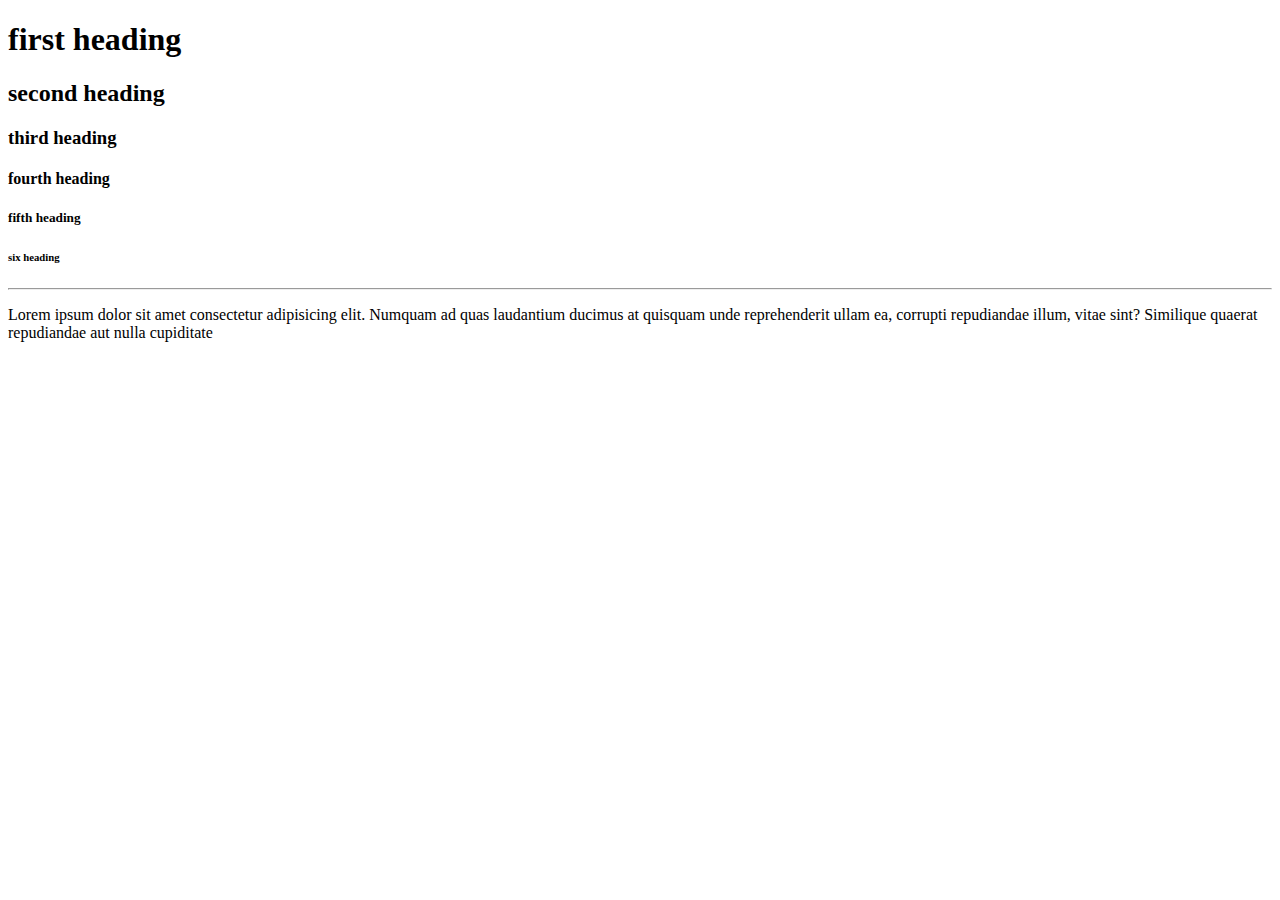
<file: firstfolder/first.html>
<!DOCTYPE html>
<html lang="en">
<head>
    <meta charset="UTF-8">
    <meta name="viewport" content="width=device-width, initial-scale=1.0">
    <title>my first html code</title>
</head>
<body>
    <h1>first heading</h1>
    <h2>second heading </h2>
    <h3>third heading </h3>
    <h4>fourth heading </h4>
    <h5>fifth heading</h5>
    <h6>six heading</h6>
    <hr>
    <p>Lorem ipsum dolor sit amet consectetur adipisicing elit. Numquam ad quas laudantium ducimus at quisquam unde reprehenderit ullam ea, corrupti repudiandae illum, vitae sint? Similique quaerat repudiandae aut nulla cupiditate</p>
</body>
</html>
</file>
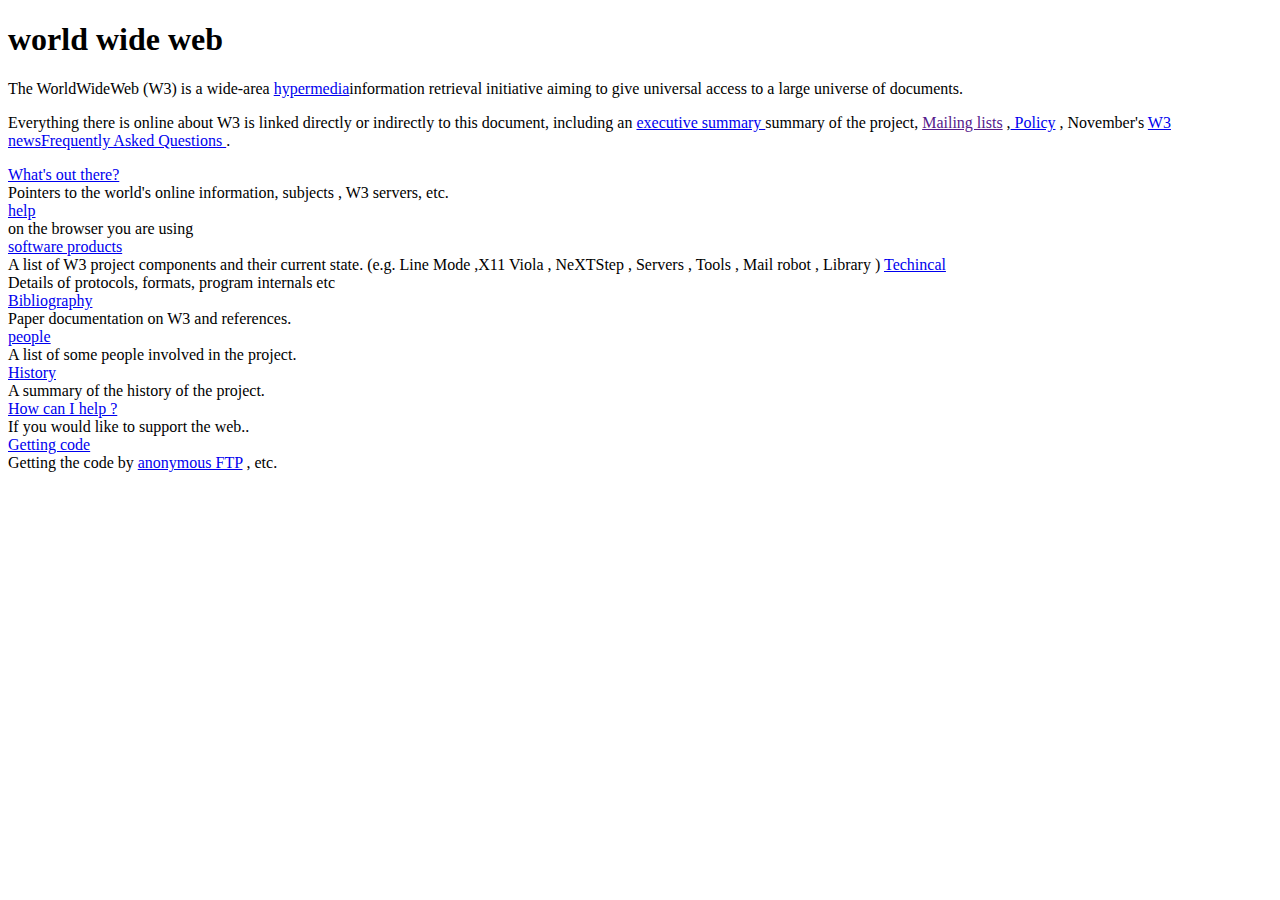
<file: firstfolder/firstproject.html>
<!DOCTYPE html>
<html lang="en">
<head>
    <meta charset="UTF-8">
    <meta name="viewport" content="width=device-width, initial-scale=1.0">
    <title>the world wide web</title>
</head>
<body>
    <h1>world wide web</h1>
    <p>The WorldWideWeb (W3) is a wide-area <a href="https://info.cern.ch/hypertext/WWW/WhatIs.html">hypermedia</a>information retrieval initiative aiming to give universal access to a large universe of documents.</p>
    <p>Everything there is online about W3 is linked directly or indirectly to this document, including an <a href="https://info.cern.ch/hypertext/WWW/Summary.html">executive summary </a> summary of the project, <a href="">Mailing lists</a> ,<a href="https://info.cern.ch/hypertext/WWW/Policy.html"> Policy</a> , November's <a href="https://info.cern.ch/hypertext/WWW/News/9211.html">W3 news</a><a href="https://info.cern.ch/hypertext/WWW/FAQ/List.html">Frequently Asked Questions </a>.</p>
   <a href="https://info.cern.ch/hypertext/DataSources/Top.html"> What's out there?</a> <br/>
Pointers to the world's online information, subjects , W3 servers, etc.<br/>
<a href="https://info.cern.ch/hypertext/WWW/Help.html">help</a><br/>
on the browser you are using<br/>
<a href="https://info.cern.ch/hypertext/WWW/Status.html">software products</a><br/>
A list of W3 project components and their current state. (e.g. Line Mode ,X11 Viola , NeXTStep , Servers , Tools , Mail robot , Library )
<a href="https://info.cern.ch/hypertext/WWW/Technical.html">Techincal</a><br/>
Details of protocols, formats, program internals etc<br/>
<a href="https://info.cern.ch/hypertext/WWW/Bibliography.html">Bibliography</a><br/>
Paper documentation on W3 and references.<br/>
<a href="https://info.cern.ch/hypertext/WWW/People.html">people</a><br/>
A list of some people involved in the project.<br/>
<a href="https://info.cern.ch/hypertext/WWW/History.html">History</a><br/>
A summary of the history of the project.<br/>
<a href="https://info.cern.ch/hypertext/WWW/Helping.html">How can I help ?</a><br/>
If you would like to support the web..<br/>
<a href="https://info.cern.ch/hypertext/README.html">Getting code</a><br/>
Getting the code by <a href="https://info.cern.ch/hypertext/WWW/LineMode/Defaults/Distribution.html">anonymous FTP</a> , etc.
</body>
</html>
</file>
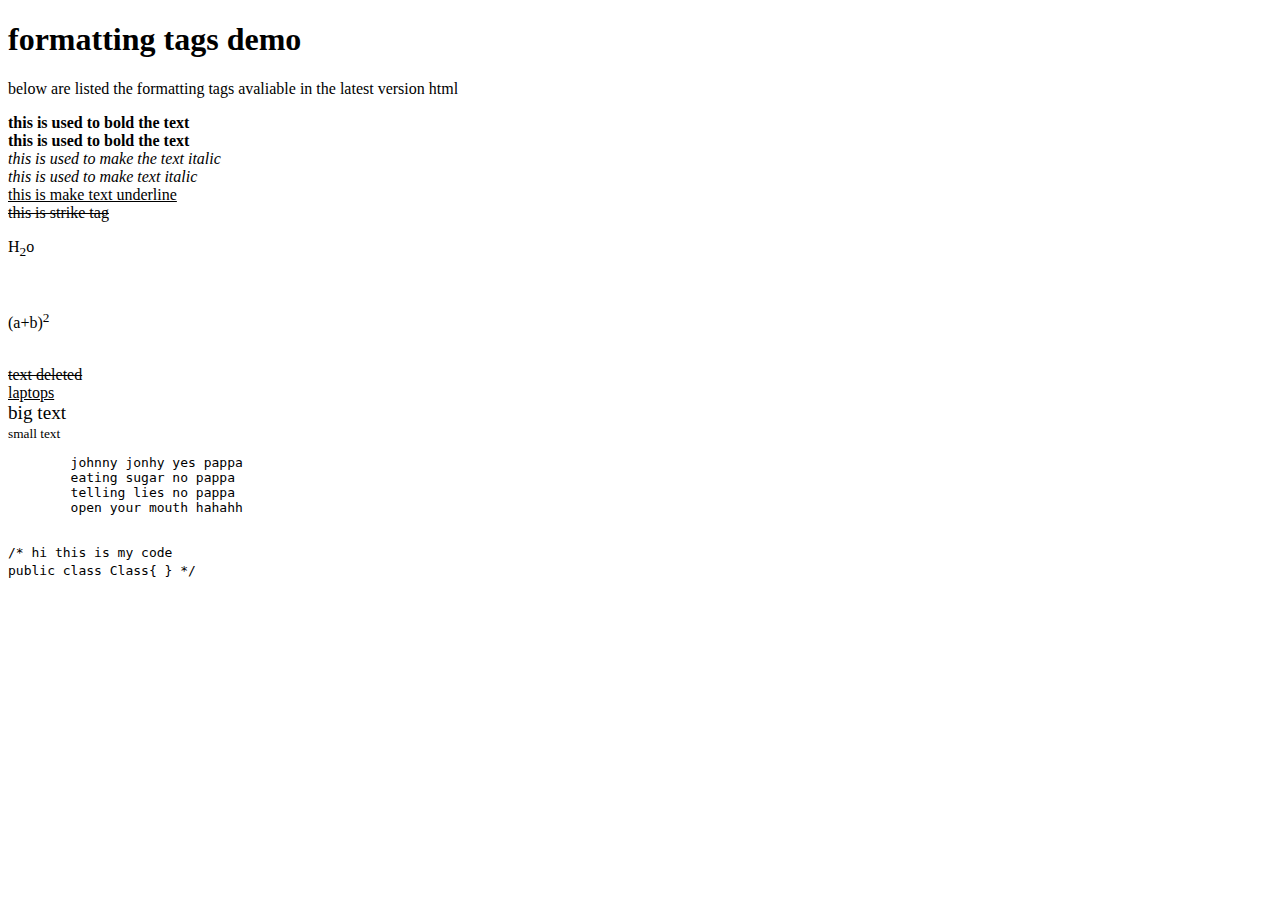
<file: firstfolder/formattingtags.html>
<!DOCTYPE html>
<html lang="en">
<head>
    <meta charset="UTF-8">
    <meta name="viewport" content="width=device-width, initial-scale=1.0">
    <title>formatting tags</title>
</head>
<body>
    <h1>formatting tags demo</h1>
    <p>below are listed the formatting tags avaliable in the latest version html </p>
    <!---b and strong both are used for same purpose but search engines understand them differently and will give more preference to strong-->
    <b>this is used to bold the text</b></body><br/>
    <strong>this is used to bold the text</strong><br/>
    <i>this is used to make the text italic </i><br/>
    <em>this is used to make text italic</em><br/>
    <u> this is make text underline</u><br/>
    <strike>this is strike tag</strike><br/>
    <p>H<sub>2</sub>o</p><br/>
    <p>(a+b)<sup>2</sup></p><br/>
    <del>text deleted</del><br/>
    <ins>laptops</ins><br/>
    <big>big text</big><br/><!--use instead h1 of big text-->
    <small>small text</small><br/>
    <pre>
        johnny jonhy yes pappa 
        eating sugar no pappa
        telling lies no pappa 
        open your mouth hahahh
    </pre>
    <code>
        /* hi this is my code <br/>
        public class Class{
            
        }
        */
    </code>



</body>
</html>
</file>
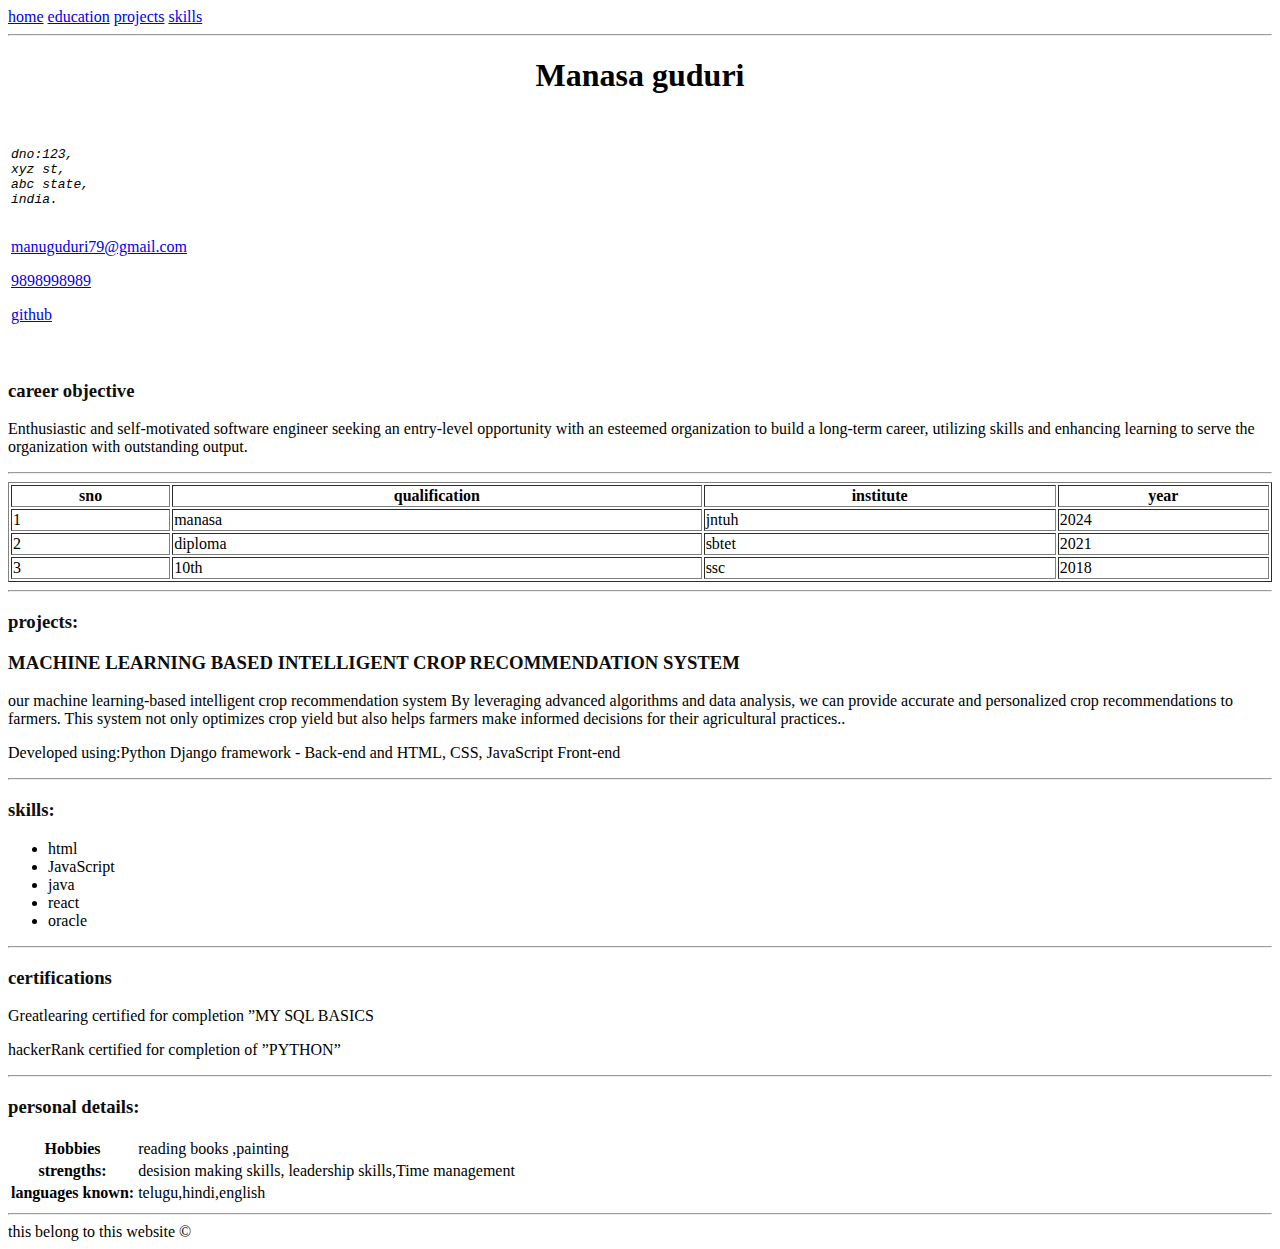
<file: firstfolder/resume.html>
<!DOCTYPE html>
<html lang="en">
<head>
    <meta charset="UTF-8">
    <meta name="viewport" content="width=device-width, initial-scale=1.0">
    <title>MY RESUME </title>
    <link rel="stylesheet" href=""/><!---this is a icon link  for font awesome if we add this in link then we use any icon from font awsome--> 
    <a href="#header">home</a>
    <a href="#education">education</a> 
    <a href="#projects">projects</a>
    <a href="#skills">skills</a><hr>
    <style>
        h3
        {
           color: rgb(14, 14, 14);
        }
        
    </style>
</head>
<body>
    <header id="header">
        <h1 style="text-align: center;">Manasa guduri</h1> 

        <table>
            <tr>
                <td>
                    <address>
                    <pre>

dno:123,
xyz st,
abc state,
india.
                    </pre>
                </address>
                
         <p><i class="fa-solid fa-envelope"></i><a href="mail to:@">manuguduri79@gmail.com</a></p>
         <p><i class="fa-solid fa-phone"></i><a href="tel to:9080990909">9898998989</a></p>
         <p><i class="fa-brands fa-github"></i></i><a href="https://github.com/Manasaguduri796/html-css-js ">github</a></p>&nbsp;
</td>
                      
                
            </tr>
        </table>

    </header>
    <main>
        <div>
        <h3>
            career objective
        </h3>
        <p>Enthusiastic and self-motivated software engineer seeking an entry-level opportunity with an esteemed organization to
            build a long-term career, utilizing skills and enhancing learning to serve the organization with outstanding output.</p><hr>
        <div id="education">
            <table border="1" style="width:100%">
                <tr>
                    <th>sno</th>
                    <th>qualification</th>
                    <th>institute</th>
                    <th>year</th>
                </tr>
                <tr>
                    <td>1</td>
                    <td>manasa</td>
                    <td>jntuh</td>
                    <td>2024</td>
                </tr>
                <tr>
                    <td>2</td>
                    <td>diploma</td>
                    <td>sbtet</td>
                    <td>2021</td>
                </tr>
                <tr>
                    <td>3</td>
                    <td>10th</td>
                    <td>ssc</td>
                    <td>2018</td>
                </tr>
               </table>
        </div><hr>
        <div id="projects">
            <h3>projects:</h3>
            <h3>MACHINE LEARNING BASED INTELLIGENT CROP RECOMMENDATION SYSTEM</h3>
                <p>our machine learning-based intelligent crop recommendation system By leveraging advanced algorithms and data
    analysis, we can provide accurate and personalized crop recommendations to farmers. This system not only
    optimizes crop yield but also helps farmers make informed decisions for their agricultural practices..</p>
    <p>Developed using:Python Django framework - Back-end and HTML, CSS, JavaScript Front-end</p>
              </div><hr>
        <div id="skills">
            <h3>skills:</h3>
            <ul>
                <li>html</li>
                <li>JavaScript</li>
                <li>java</li>
                <li>react</li>
                <li>oracle</li>
                </ul>
        </div><hr>
        <div id="certifications">
            <h3>certifications</h3>
            <p>Greatlearing certified for completion ”MY SQL BASICS
            </p>
            <p>hackerRank certified for completion of ”PYTHON”
            </p>

        </div><hr>
        <div id="personal">
            <h3>personal details:</h3>
            <table>
                <tr>
                    <th>Hobbies
                    <td>reading books ,painting </td>
                </th>
                </tr>
                <tr>
                    <th>strengths:</th>
                    <td>desision making skills, leadership skills,Time management</td>
                </tr>
                <tr>
                    <th>languages known:</th>
                    <td>telugu,hindi,english</td>
                </tr>
            </table>

        </div><hr>

            
    </main>
    
<footer>
    this belong to this website  &copy;
</footer>
</body>
</html>
</file>
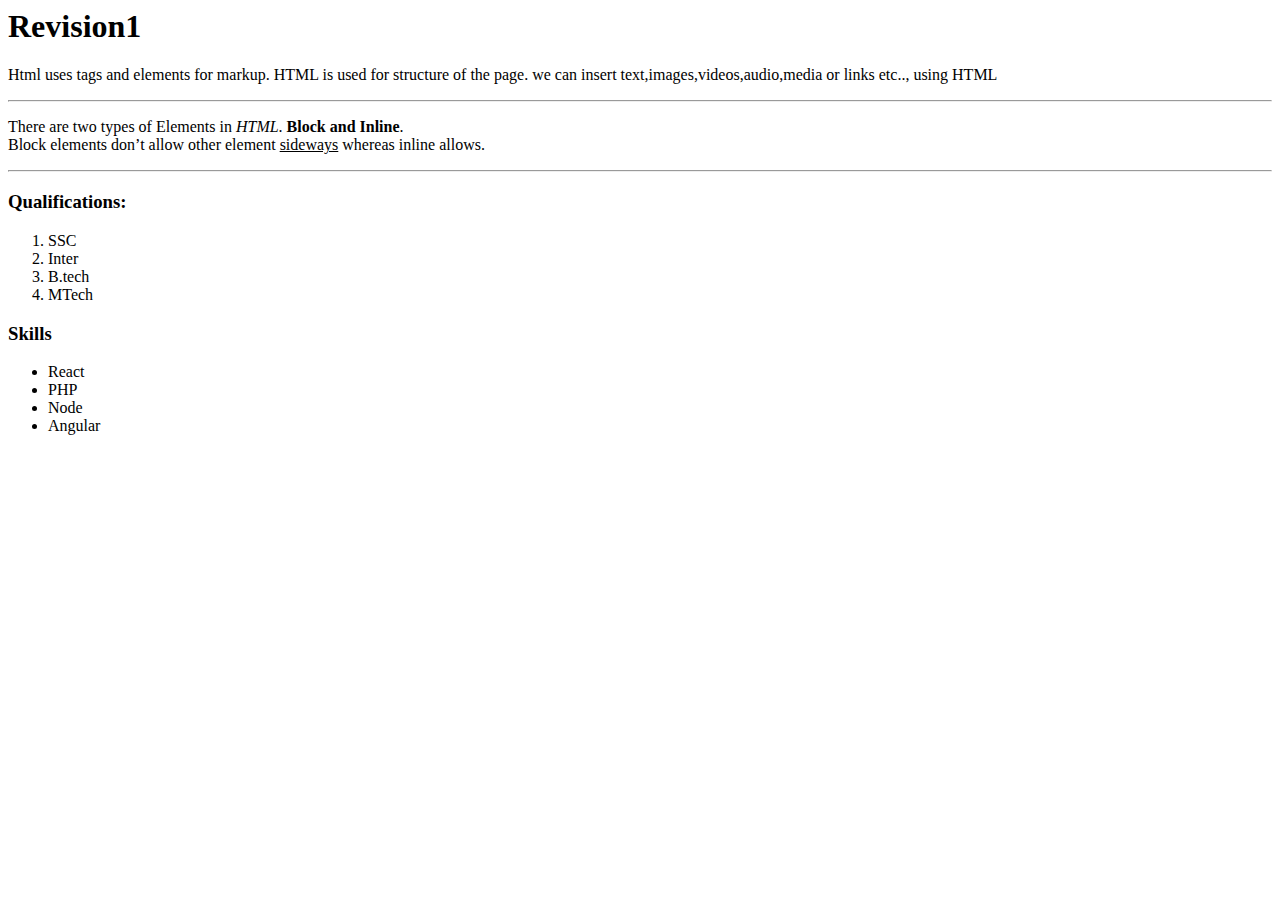
<file: firstfolder/rev.html>
<html>

  <head>
    <title>Basic Revision</title>
  </head>

  <body>
    <!-- This is Basic HTMl Revision-->
    <h1>Revision1</h1>
    <p>Html uses tags and elements for markup. HTML is used for structure of the page. we can insert
      text,images,videos,audio,media or links etc.., using HTML</p>
    <hr>
    <p>There are two types of Elements in <i>HTML</i>. <strong>Block and Inline</strong>. <br>
      Block elements don’t allow other element <u>sideways</u> whereas inline allows.
    </p>
    <hr>
    <h3>Qualifications:</h3>
    <ol>
      <li>SSC</li>
      <li>Inter</li>
      <li>B.tech</li>
      <li>MTech</li>
    </ol>
    <h3>Skills</h3>
    <ul>
      <li>React</li>
      <li>PHP</li>
      <li>Node</li>
      <li>Angular</li>
    </ul>
  </body>

</html>
</file>
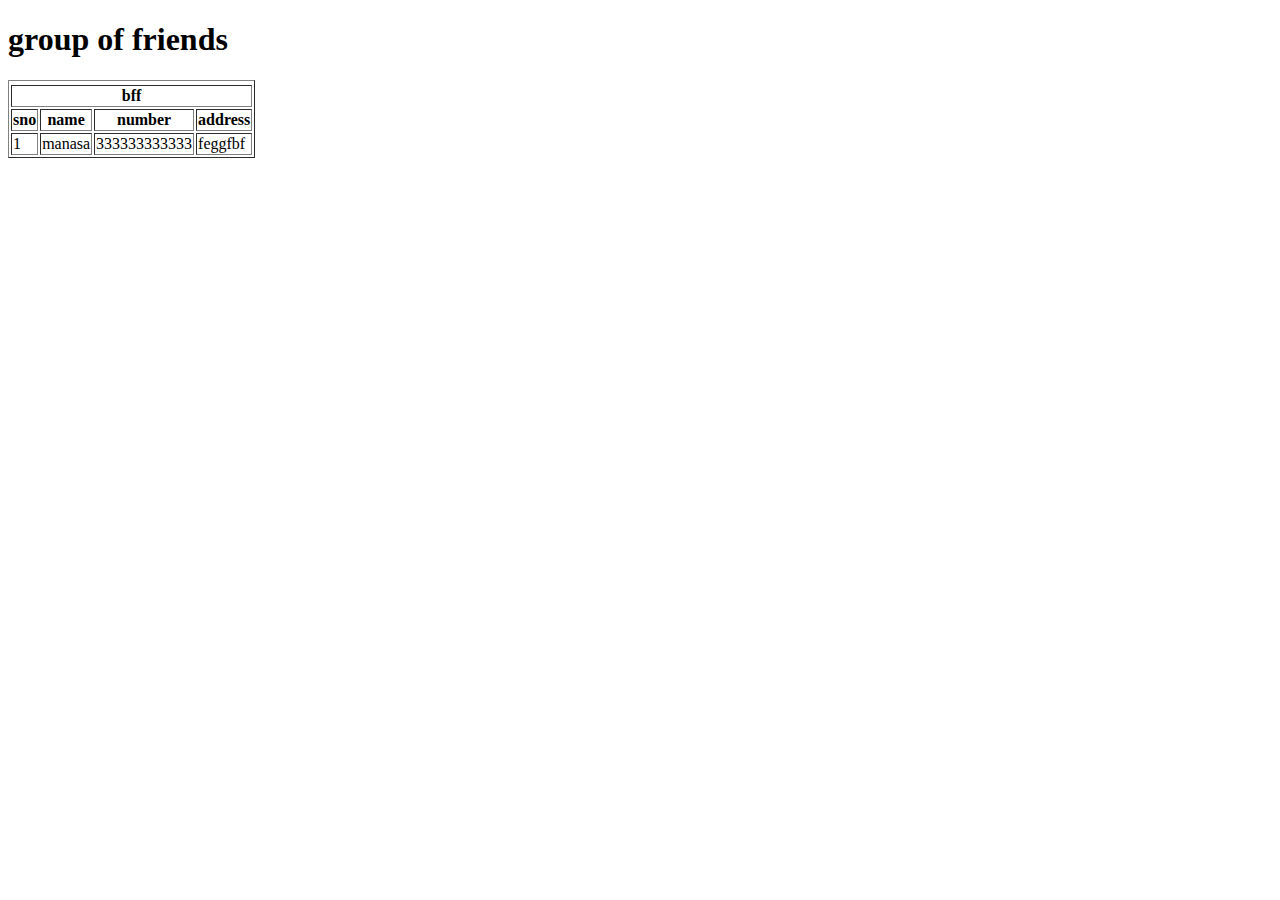
<file: firstfolder/table.html>
<!DOCTYPE html>
<html lang="en">
<head>
    <meta charset="UTF-8">
    <meta name="viewport" content="width=device-width, initial-scale=1.0">
    <title>table</title>
</head>
<body>
   <h1> group  of friends</h1> 
   <table border="1">
    <tr>
        <tr>
        <th colspan="4">bff</th>
        </tr>
        <th>sno</th>
        <th>name</th>
        <th>number</th>
        <th>address</th>
    </tr>
    <tr>
        <td>1</td>
        <td>manasa</td>
        <td>333333333333</td>
        <td>feggfbf</td>
        </tr>
   </table>
</body>
</html>
</file>
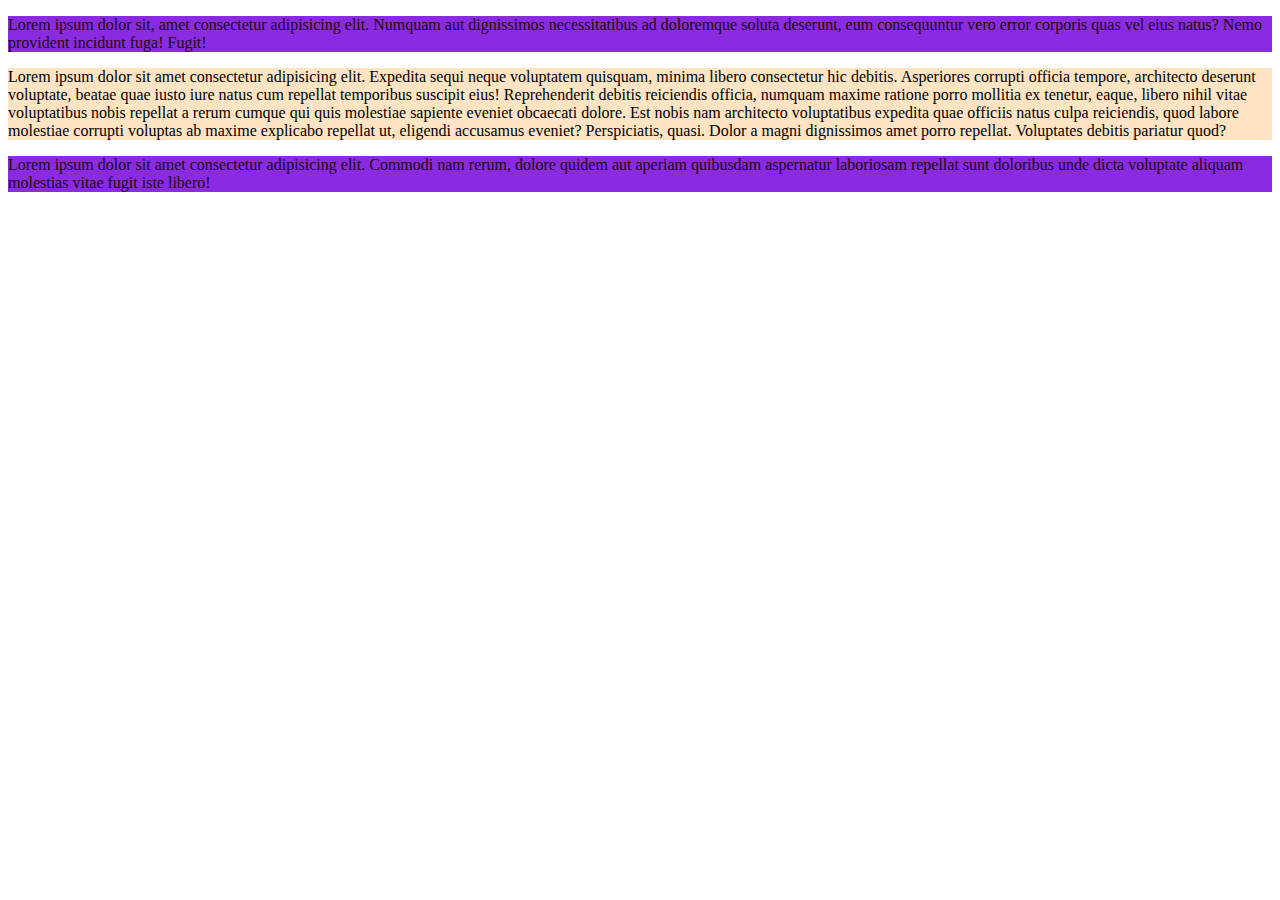
<file: firstfolder/css/basic.html>
<!DOCTYPE html>
<html lang="en">
<head>
    <meta charset="UTF-8">
    <meta name="viewport" content="width=device-width, initial-scale=1.0">
    <title>Document</title>
    <style>
        .first{
            background-color: blueviolet;
            color: rgb(29, 6, 8);
        }
        #middle{
            background-color: bisque;
        }

    </style>
</head>
<body>
   <div class="first">
    <p>Lorem ipsum dolor sit, amet consectetur adipisicing elit. Numquam aut dignissimos necessitatibus ad doloremque soluta deserunt, eum consequuntur vero error corporis quas vel eius natus? Nemo provident incidunt fuga! Fugit!</p>
   </div> 
   <div id="middle">
    <p>Lorem ipsum dolor sit amet consectetur adipisicing elit. Expedita sequi neque voluptatem quisquam, minima libero consectetur hic debitis. Asperiores corrupti officia tempore, architecto deserunt voluptate, beatae quae iusto iure natus cum repellat temporibus suscipit eius! Reprehenderit debitis reiciendis officia, numquam maxime ratione porro mollitia ex tenetur, eaque, libero nihil vitae voluptatibus nobis repellat a rerum cumque qui quis molestiae sapiente eveniet obcaecati dolore. Est nobis nam architecto voluptatibus expedita quae officiis natus culpa reiciendis, quod labore molestiae corrupti voluptas ab maxime explicabo repellat ut, eligendi accusamus eveniet? Perspiciatis, quasi. Dolor a magni dignissimos amet porro repellat. Voluptates debitis pariatur quod?</p>
   </div>
   <div class="first">
    <p>Lorem ipsum dolor sit amet consectetur adipisicing elit. Commodi nam rerum, dolore quidem aut aperiam quibusdam aspernatur laboriosam repellat sunt doloribus unde dicta voluptate aliquam molestias vitae fugit iste libero!</p>
   </div>


</body>
</html>
</file>
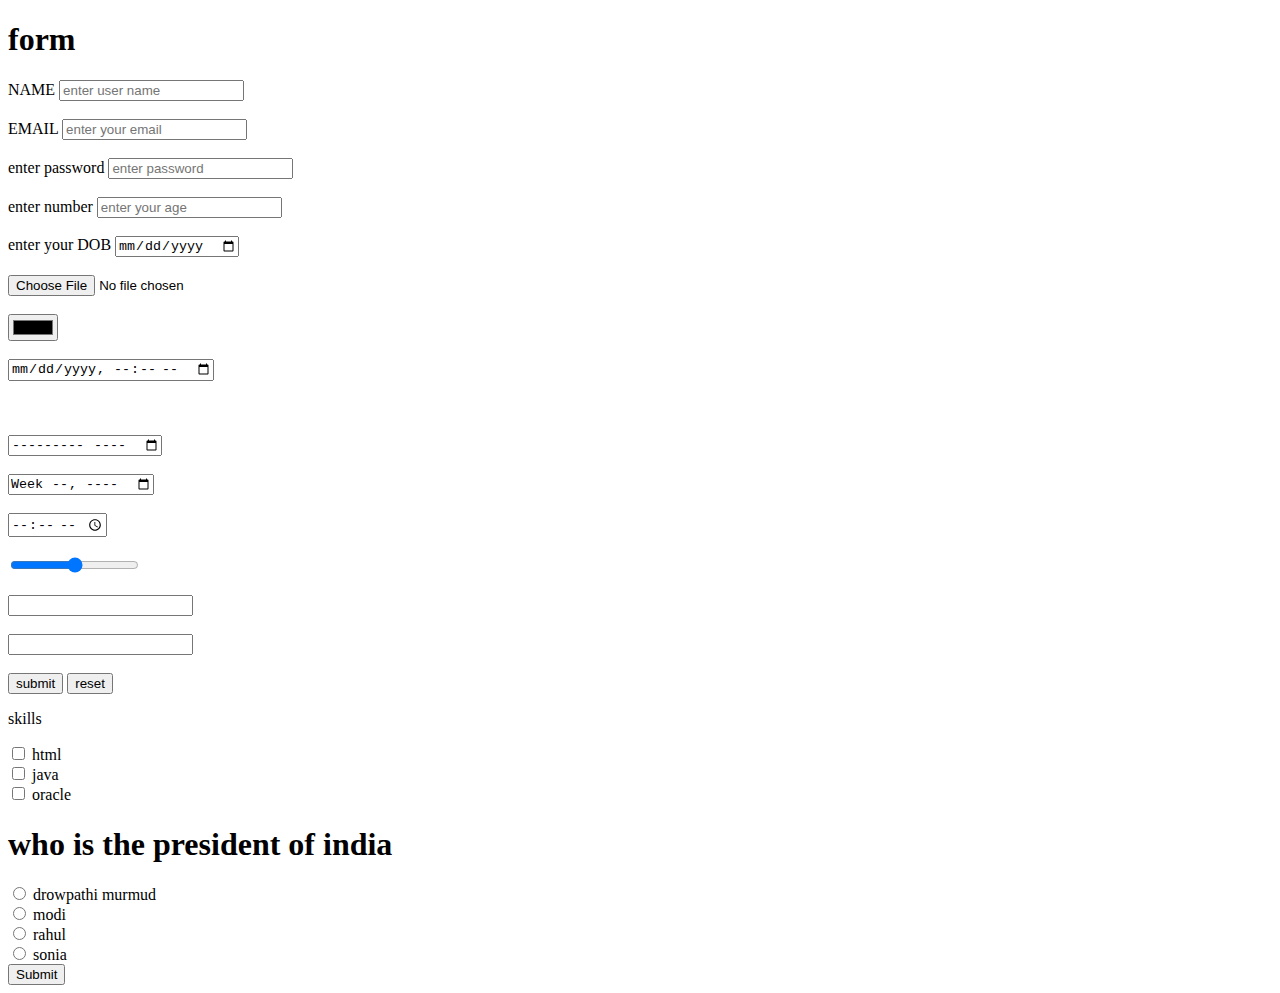
<file: firstfolder/project/form.html>
<!DOCTYPE html>
<html lang="en">
<head>
    <meta charset="UTF-8">
    <meta name="viewport" content="width=device-width, initial-scale=1.0">
    <title>first forms</title>
    <link rel="shortcut icon" href="https://th.bing.com/th/id/OIP.oAXs9Pqc8dFhLOPsrlDCEgHaHa?rs=1&pid=ImgDetMain" type="image/x-icon">
</head>
<body>
    <h1>form</h1>
    <form action=""><!--the information send to the back end action will  -->
        <div> 
            <label for="name">NAME</label>       
            <input type="text" placeholder="enter user name " id="name"/><br><!--input is self closing tag-->
        </div><br>
        <div>
            <label for="email">EMAIL</label>
            <input type="email" placeholder="enter your email" id="email"/>

        </div><br>
        <div>  
            <label for="password">enter password</label>      
            <input type="password" placeholder="enter password " id="password"/><br><!--input is self closing tag-->
        </div><br>
        <div>    
            <label for="number">enter number</label>    
            <input type="number" placeholder="enter your age " name=""/><br><!--input is self closing tag-->
        </div><br>
        <div>  
           
            <label for="date"> enter your DOB</label>   
            <input type="date" id="date" /><br><!--input is self closing tag-->
        </label> 
        </div><br>
        <div>
        <input type="file" name="" id="">
    </div>
        <br>
        <div>
        <input type="color" name="" id="">
    </div>
        <br>
        <div>
        <input type="datetime-local" name="" id=""><br>
    </div><br>
    <div>
        <input type="hidden" name="company" value="wipro"><br>
    </div><br>
    <div>
        <input type="month" name="" id=""><br>
    </div><br>
    <div>
        <input type="week" name="" id=""><br>
    </div><br>
    <div>
        <input type="time" name="" id=""><br>
    </div><br>
    <div>
        <input type="range" name="" id=""><br>
    </div><br>
    <div>
        <input type="url" name="" id=""><br>
    </div><br>
    <div>
        <input type="search" name="" id=""><br>
    </div><br>
<input type="submit" value="submit">
<input type="reset" value="reset">
<p>skills</p>
<input type="checkbox" name="skills"  value="Html" id="html">
<label for="html">html</label><br>
<input type="checkbox" name="skills"  value="java" id="java">
<label for="java">java</label><br>

<input type="checkbox" name="skills"  value="oracle" id="oracle">
<label for="oracle">oracle</label><br>
<h1>who is the president of india</h1>
<div>
    <input type="radio" name="president" id="o1">
    <label for="01">drowpathi murmud</label>
</div>
<div>
    <input type="radio" name="president" id="o2">
    <label for="02">modi</label>
</div>
<div>
    <input type="radio" name="president" id="o3">
    <label for="03">rahul</label>
</div>
<div>
    <input type="radio" name="president" id="o4">
    <label for="04">sonia</label>
</div>
<!--margin:auto-for dispaly box in middle
justify-content:center 
display:grid-->

        <button>Submit</button>
    </form>
</body>
</html>
</file>
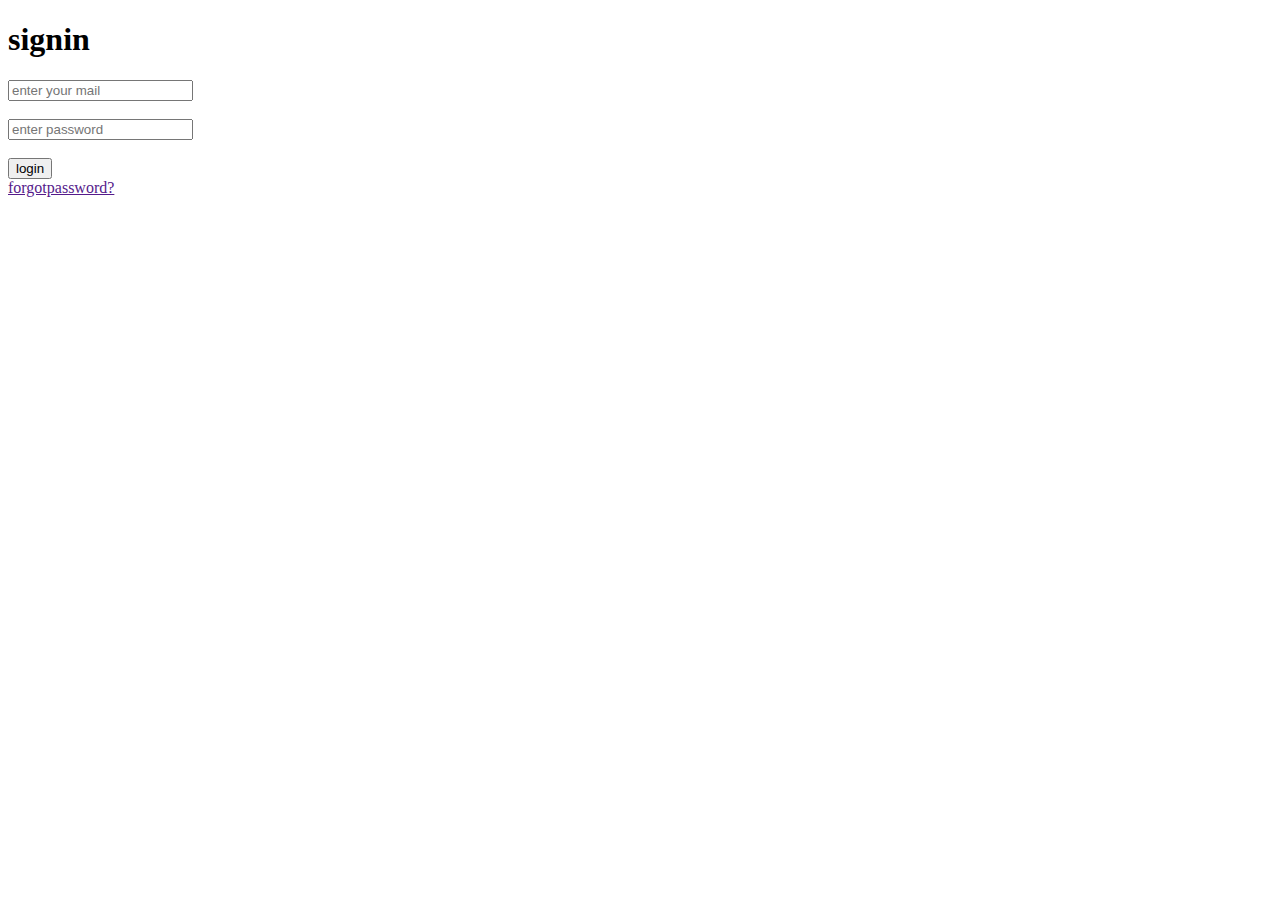
<file: firstfolder/project/login.html>
<!DOCTYPE html>
<html lang="en">
<head>
    <meta charset="UTF-8">
    <meta name="viewport" content="width=device-width, initial-scale=1.0">
    <title>Document</title>
</head>
<body>
    <form>
        <h1>signin</h1>
        <div>
        <input type="email" placeholder="enter your mail">
        <div></div>
        <br>
        <div>
        <input type="password" placeholder="enter password">
    </div><br>

        <button>login</button><br>
        <a href="">forgotpassword?</a>
    
    </form>
</body>
</html>
</file>
